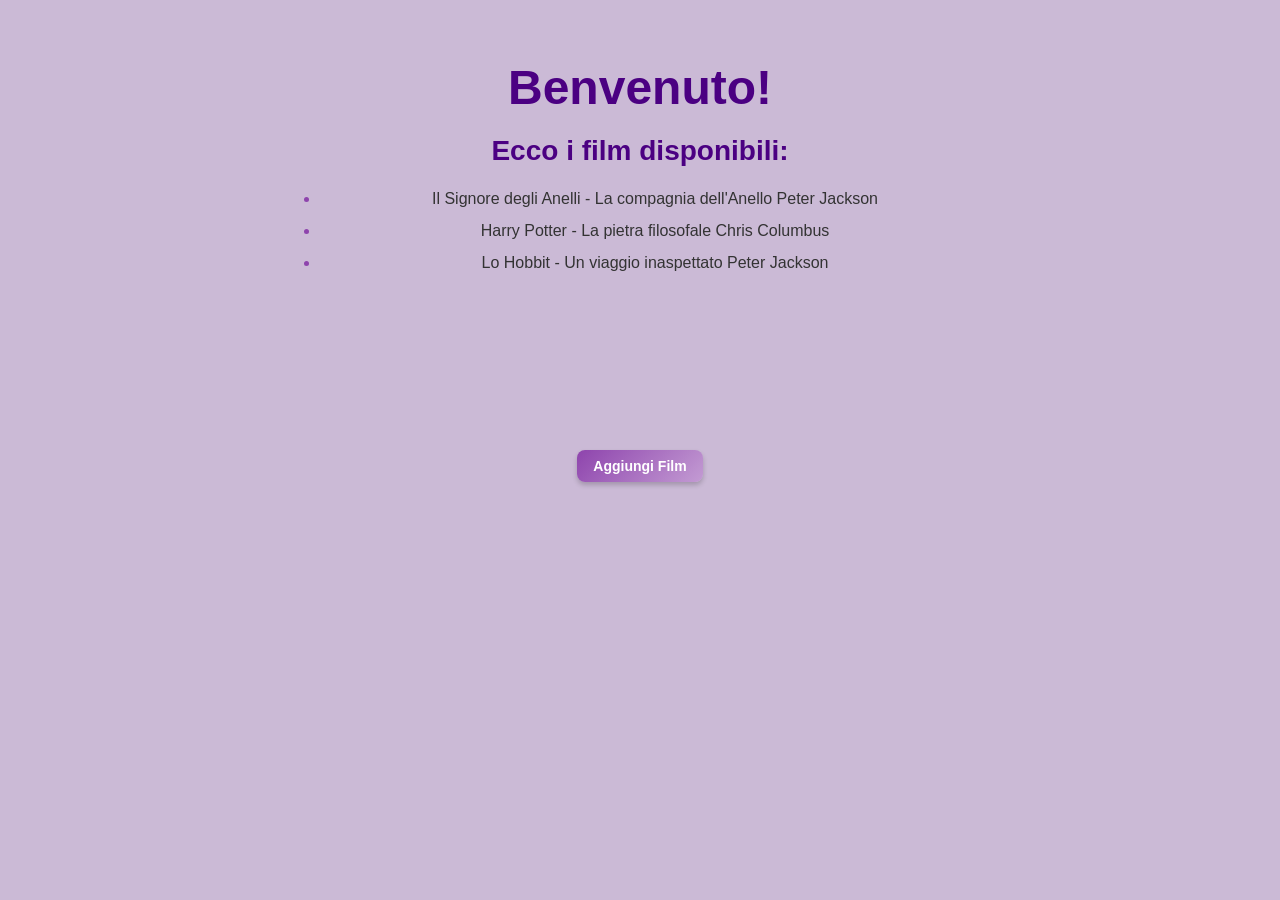
<file: index.html>
<!doctype html>
<html lang="en">
  <head>
    <link rel="stylesheet" href="style.css" />
    <meta charset="UTF-8" />
    <meta name="viewport" content="width=device-width, initial-scale=1.0" />
    <title>Film</title>
  </head>
  <body>
    <section class="sezione-principale">
      <h1>Benvenuto!</h1>
      <h2>Ecco i film disponibili:</h2>

      <ul id="lista"></ul>

      <div id="dettaglio" style="display: none"></div>
    </section>
    <section class="sezione-bottoni">
      <a href="page2.html"><button type="button">Aggiungi Film</button></a>
    </section>

    <script src="script.js"></script>
  </body>
</html>
</file>
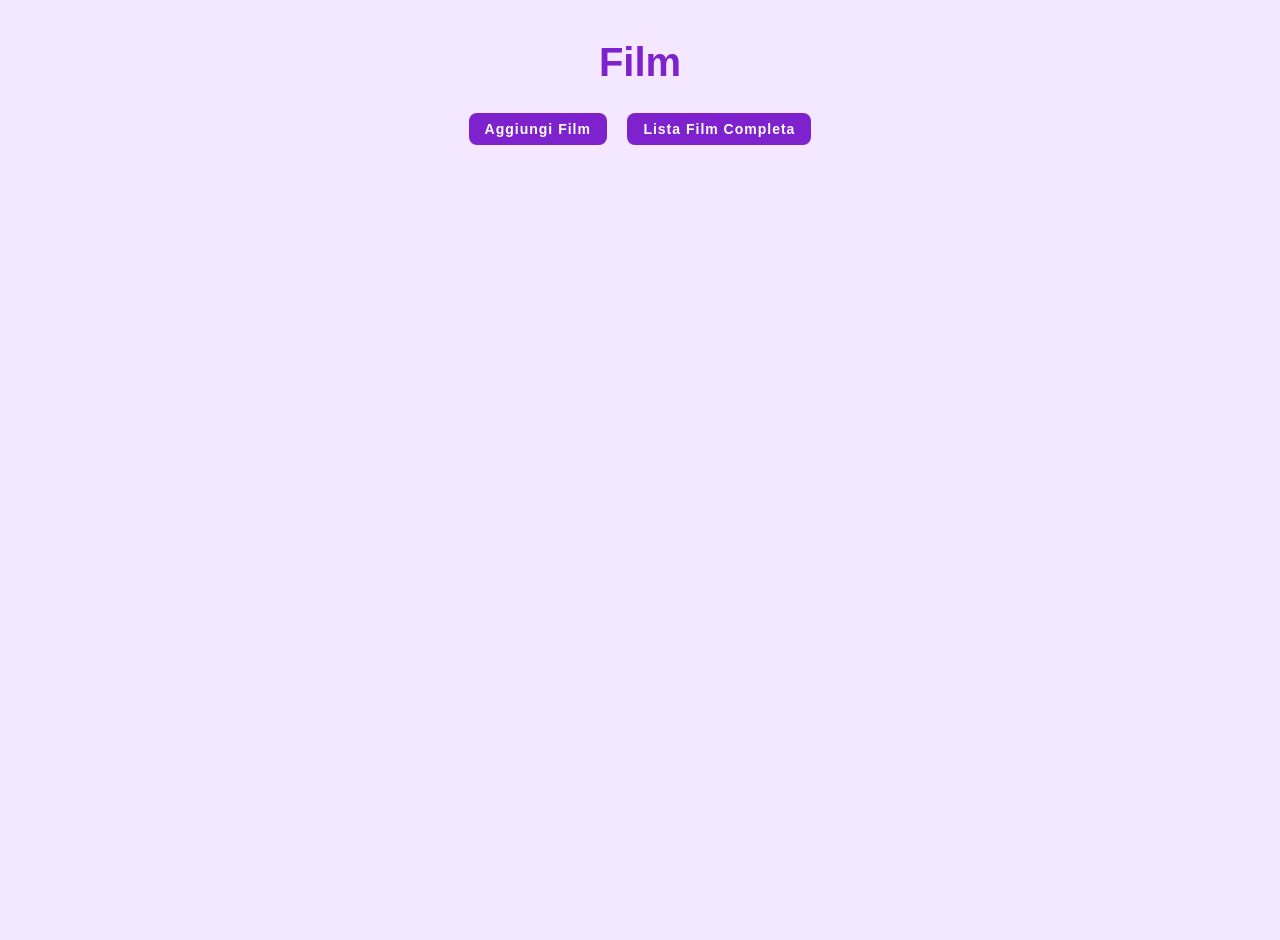
<file: page2.html>
<!doctype html>
<html lang="it">
  <head>
    <meta charset="UTF-8" />
    <meta name="viewport" content="width=device-width, initial-scale=1.0" />
    <title>Film</title>
    <link rel="stylesheet" href="page2style.css" />
  </head>

  <body>
    <div class="container">
      <h1>Film</h1>

      <button id="openModal" class="btn">Aggiungi Film</button>
      <button id="openModal1" class="btn">Lista Film Completa</button>

      <!-- CARD FILM -->
      <div id="movie-list" class="movie-list"></div>

      <!-- LISTA FILM -->
      <section>
        <ul id="lista-film"></ul>
      </section>
    </div>

    <!-- MODALE -->
    <div id="modal" class="modal">
      <div class="modal-box">
        <h2>Aggiungi Film</h2>

        <form id="movieForm">
          <label for="title">Titolo</label>
          <input type="text" id="title" required />

          <label for="director">Regista</label>
          <input type="text" id="director" required />

          <label for="category">Categoria</label>
          <input type="text" id="category" required />

          <div class="modal-buttons">
            <button type="submit" class="btn">Salva</button>
            <button type="button" id="closeModal" class="btn cancel">
              Annulla
            </button>
          </div>
        </form>
      </div>
    </div>

    <script src="backend.js"></script>
  </body>
</html>
</file>
<file: style.css>
/* RESET */
* {
  margin: 0;
  padding: 0;
  box-sizing: border-box;
  font-family: Arial, sans-serif;
}

body {
  background-color: rgb(203, 186, 214);
  display: flex;
  flex-direction: column;
  align-items: center;
  min-height: 100vh;
}

/* SEZIONE PRINCIPALE */
.sezione-principale {
  margin-top: 60px;
  text-align: center;
  width: 90%;
  max-width: 700px;
  min-height: 40vh; /* spazio per la descrizione del film */
}

h1 {
  font-size: 48px;
  font-weight: 700;
  color: #4b0082;
  margin-bottom: 20px;
}

h2 {
  font-size: 28px;
  font-weight: 600;
  color: #4b0082;
  margin-bottom: 20px;
}

ul {
  list-style-type: disc;
  padding-left: 30px;
  margin-top: 10px;
}

ul li {
  font-size: 16px;
  margin-bottom: 8px;
  color: #333;
  line-height: 1.5;
}

ul li::marker {
  color: #8e44ad;
}

/* DETTAGLIO FILM */
#dettaglio {
  margin-top: 20px;
  border: 1px solid black;
  width: 100%;
  max-width: 300px;
  padding: 20px;
  box-shadow: rgb(233, 103, 247) 2px 2px 10px;
}

/* SEZIONE BOTTONI */
.sezione-bottoni {
  display: flex;
  justify-content: center;
  align-items: flex-start; /* parte dall’alto */
  gap: 15px;
  flex-wrap: wrap;
  margin: 20px 0; /* meno spazio sopra e sotto */
  padding-top: 10px; /* piccolo spazio sopra */
}

.sezione-bottoni button {
  padding: 8px 16px;
  font-size: 14px;
  font-weight: 600;
  border: none;
  border-radius: 8px;
  background: linear-gradient(135deg, #8e44ad, #c39bd3);
  color: white;
  cursor: pointer;
  transition: all 0.3s ease;
  box-shadow: 0 3px 5px rgba(0, 0, 0, 0.2);
}

.sezione-bottoni button:hover {
  transform: translateY(-2px);
  box-shadow: 0 5px 8px rgba(0, 0, 0, 0.25);
  background: linear-gradient(135deg, #c39bd3, #8e44ad);
}

/* LISTA OL E LI */
ol li {
  margin-bottom: 10px;
}

li:hover {
  cursor: pointer;
  text-decoration: underline;
}

.selezionato {
  text-decoration: underline;
}

/* RESPONSIVE */

/* Tablet */
@media (max-width: 768px) {
  h1 {
    font-size: 40px;
  }
  h2 {
    font-size: 24px;
  }
  .sezione-bottoni button {
    font-size: 13px;
    padding: 7px 14px;
  }
}

/* Smartphone medio */
@media (max-width: 390px) {
  h1 {
    font-size: 32px;
  }
  h2 {
    font-size: 20px;
  }
  .sezione-bottoni {
    margin: 15px 0;
    padding-top: 5px;
  }
  .sezione-bottoni button {
    font-size: 12px;
    padding: 6px 12px;
  }
}

/* Smartphone piccolo (<360px) */
@media (max-width: 350px) {
  h1 {
    font-size: 28px;
  }
  h2 {
    font-size: 18px;
  }
  .sezione-bottoni button {
    font-size: 11px;
    padding: 5px 10px;
  }
  #dettaglio {
    width: 95%;
    padding: 15px;
  }
}
</file>
<file: page2style.css>
/* RESET */
* {
  margin: 0;
  padding: 0;
  box-sizing: border-box;
  font-family: Arial, sans-serif;
}

body {
  background: #f3e8ff;
  min-height: 100vh;
}

/* CONTAINER */
.container {
  max-width: 700px;
  margin: 40px auto;
  text-align: center;
}

/* TITOLI */
h1 {
  color: #7e22ce;
  margin-bottom: 20px;
  font-size: 40px;
  font-weight: 700;
}

h2 {
  font-size: 28px;
  font-weight: 600;
  color: #7e22ce;
  margin-bottom: 15px;
}

/* BOTTONI */
.btn {
  padding: 8px 16px;
  background-color: #7e22ce;
  color: white;
  border: none;
  border-radius: 8px;
  cursor: pointer;
  transition: 0.3s;
  margin: 8px;
  font-size: 14px;
  font-weight: 600;
  letter-spacing: 1px;
}

.btn:hover {
  background-color: #5b21b6;
  transform: scale(1.05);
}

/* MOVIE LIST */
.movie-list {
  display: flex;
  flex-wrap: wrap;
  gap: 15px;
  justify-content: center;
}

.movie-card {
  background: white;
  width: 180px;
  padding: 12px;
  border-radius: 8px;
  box-shadow: 0 3px 8px rgba(0, 0, 0, 0.1);
  text-align: left;
}

.movie-card h3 {
  color: #7e22ce;
  margin-bottom: 4px;
  font-size: 16px;
}

.movie-card p {
  font-size: 13px;
  color: #555;
}

/* MODALE */
.modal {
  display: none;
  position: fixed;
  top: 0;
  left: 0;
  width: 100%;
  height: 100%;
  background: rgba(0, 0, 0, 0.5);
  justify-content: center;
  align-items: center;
  z-index: 1000;
}

.modal-box {
  background: white;
  width: 90%;
  max-width: 320px;
  padding: 18px;
  border-radius: 10px;
}

form {
  display: flex;
  flex-direction: column;
  gap: 8px;
}

input {
  padding: 6px;
  border-radius: 5px;
  border: 1px solid #ccc;
}

.modal-buttons {
  display: flex;
  justify-content: space-between;
  margin-top: 10px;
}

.cancel {
  background: #888;
}

.cancel:hover {
  background: #555;
}

/* LISTA FILM */
#lista-film {
  list-style: none;
  padding: 0;
  margin-top: 20px;
  display: flex;
  flex-direction: column;
  align-items: center;
  gap: 10px;
}

#lista-film li {
  background: white;
  width: 100%;
  max-width: 220px;
  padding: 8px;
  border-radius: 8px;
  box-shadow: 0 3px 8px rgba(0, 0, 0, 0.1);
  font-weight: bold;
  color: #7e22ce;
  text-align: center;
}

/* RESPONSIVE */

/* Tablet */
@media (max-width: 768px) {
  h1 {
    font-size: 32px;
  }
  h2 {
    font-size: 24px;
  }
  .btn {
    font-size: 13px;
    padding: 7px 14px;
  }
  .movie-card {
    width: 45%;
  }
}

/* iPhone */
@media (max-width: 390px) {
  h1 {
    font-size: 28px;
  }
  h2 {
    font-size: 20px;
  }
  .btn {
    font-size: 12px;
    padding: 6px 12px;
  }
  .movie-card {
    width: 90%;
  }
  #lista-film li {
    width: 90%;
  }
}
</file>
